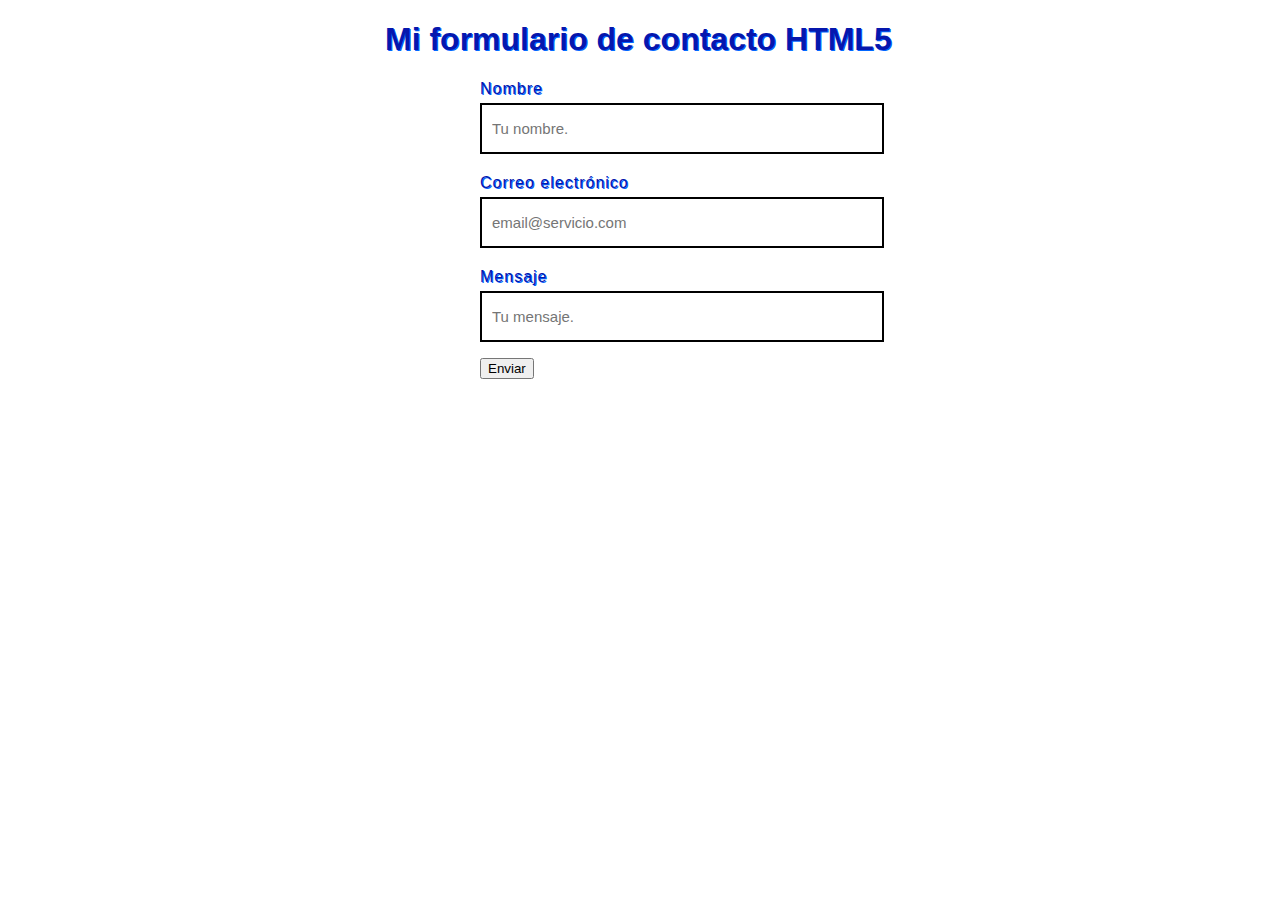
<file: index.html>
<!DOCTYPE HTML>
<html></html>
<link type="text/css" rel="stylesheet" href="estilo.css">
<meta name="tipo_contenido"  content="text/html;" http-equiv="content-type" charset="utf-8">
<meta>
<header class="principal">
   <h1>Mi formulario de contacto HTML5</h1>
</header>
<section class="principal">
  <!-- Aquí irá nuestro formulario -->
<form name="login" accept-charset="utf-8" method="post" action="index.php">
    <ul>
      <p>
        <label for="nombre">Nombre</label>
        <input type="username" name="nombre" placeholder="Tu nombre." required>
      </p>
      <p>
        <label for="email">Correo electrónico</label>
        <input type="email" name="email" placeholder="email@servicio.com" required>
      </p>
      <p>
        <label for="mensaje">Mensaje</label>
        <input type="text" name="mensaje" placeholder="Tu mensaje." required>
      </p>
      <p>
        <button type="submit" class="btn btn-primary">Enviar</button>
      </p>
    </ul>
  </form>  
</section>
</file>
<file: estilo.css>
label {
    display:block;
    margin-top:20px;
    letter-spacing:1px;
}
.principal {
    display:block;
    margin:0 auto;
    width:510px;
    color: #0617ad;
    font-family:Arial;
    text-shadow: 1px 1px #0267ff
}
form {
    margin:0 auto;
    width:400px;
}
input, textarea {
    width:380px;
    height:27px;
    background:#ffffff;
    border:2px solid #000000;
    padding:10px;
    margin-top:5px;
    font-size:15px;
    color:#000000;
    
}
textarea {
    height:150px;
}
#submit {
    width:85px;
    height:35px;
    border:none;
    margin-top:20px;
    cursor:pointer;
}
</file>
